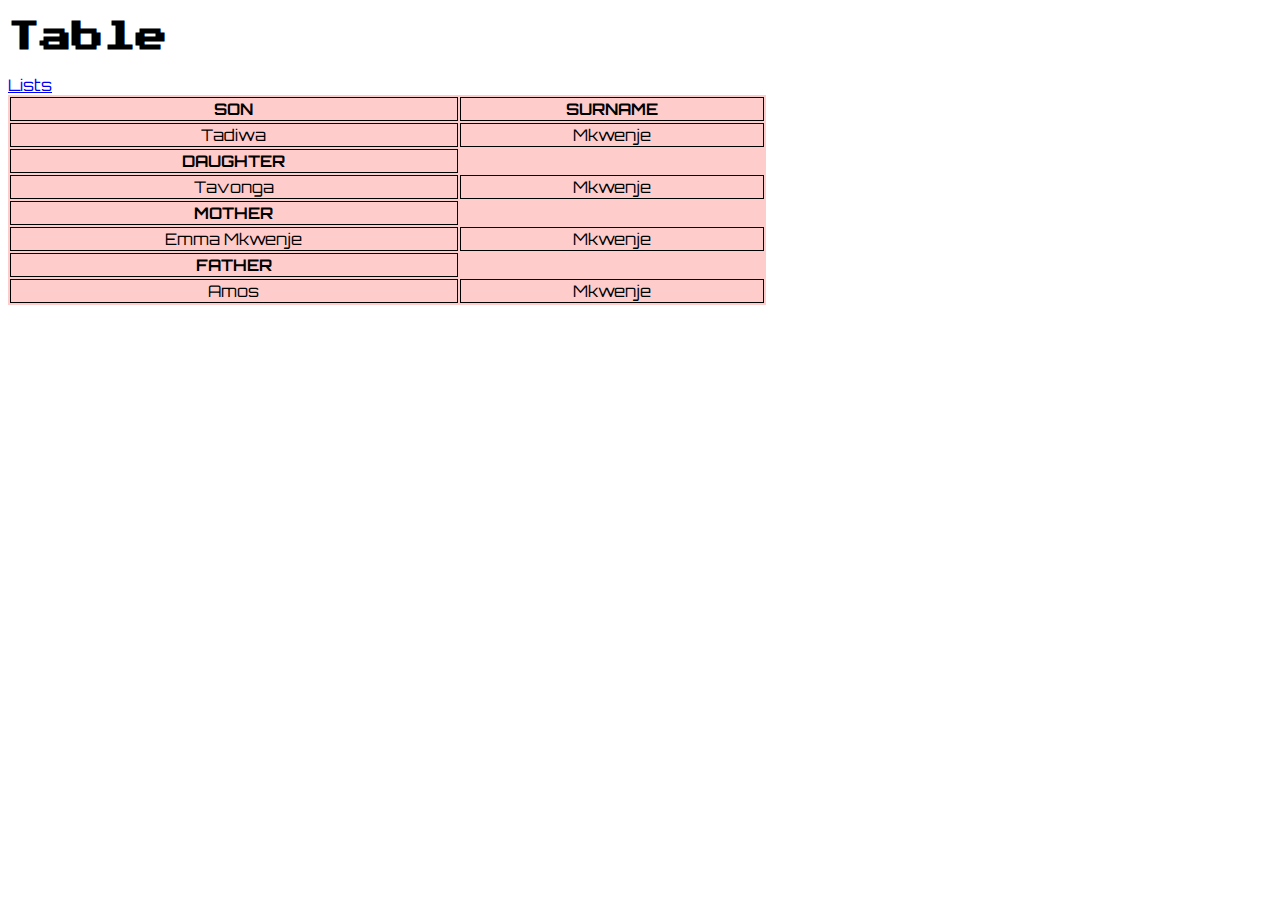
<file: index.html>
<!DOCTYPE html>
<html lang="en">
  <head>
    <title> Week 2 Tables/Lists</title>
    <link rel="stylesheet" href="style.css"/>

    <link rel="preconnect" href="https://fonts.googleapis.com">
<link rel="preconnect" href="https://fonts.gstatic.com" crossorigin>
<link href="https://fonts.googleapis.com/css2?family=Russo+One&display=swap" rel="stylesheet">

  <link rel="preconnect" href="https://fonts.googleapis.com">
<link rel="preconnect" href="https://fonts.gstatic.com" crossorigin>
<link href="https://fonts.googleapis.com/css2?family=Merienda&family=Orbitron&family=Press+Start+2P&family=Russo+One&display=swap" rel="stylesheet">

    </head>

    <body>

      <h1>Table</h1>

      <table>
        <tr>
        <th>SON</th>
        <th>SURNAME</th>
        </tr>

        <tr>
          <td>Tadiwa </td>
          <td> Mkwenje</td>
          </tr>

          <tr>
          <th>DAUGHTER</th>
          </tr>

          <tr>
            <td>Tavonga</td>
            <td> Mkwenje</td>
            </tr>

            <tr>
            <th>MOTHER</th>
            </tr>

            <tr>
              <td>Emma Mkwenje</td>
              <td>Mkwenje</td>
              </tr>

              <tr>
              <th>FATHER</th>
              </tr>

              <tr>
                <td>Amos</td>
                  <td> Mkwenje</td>
                </tr>


      <a href="Page2.html">Lists</a>

      </body>
      </html>
</file>
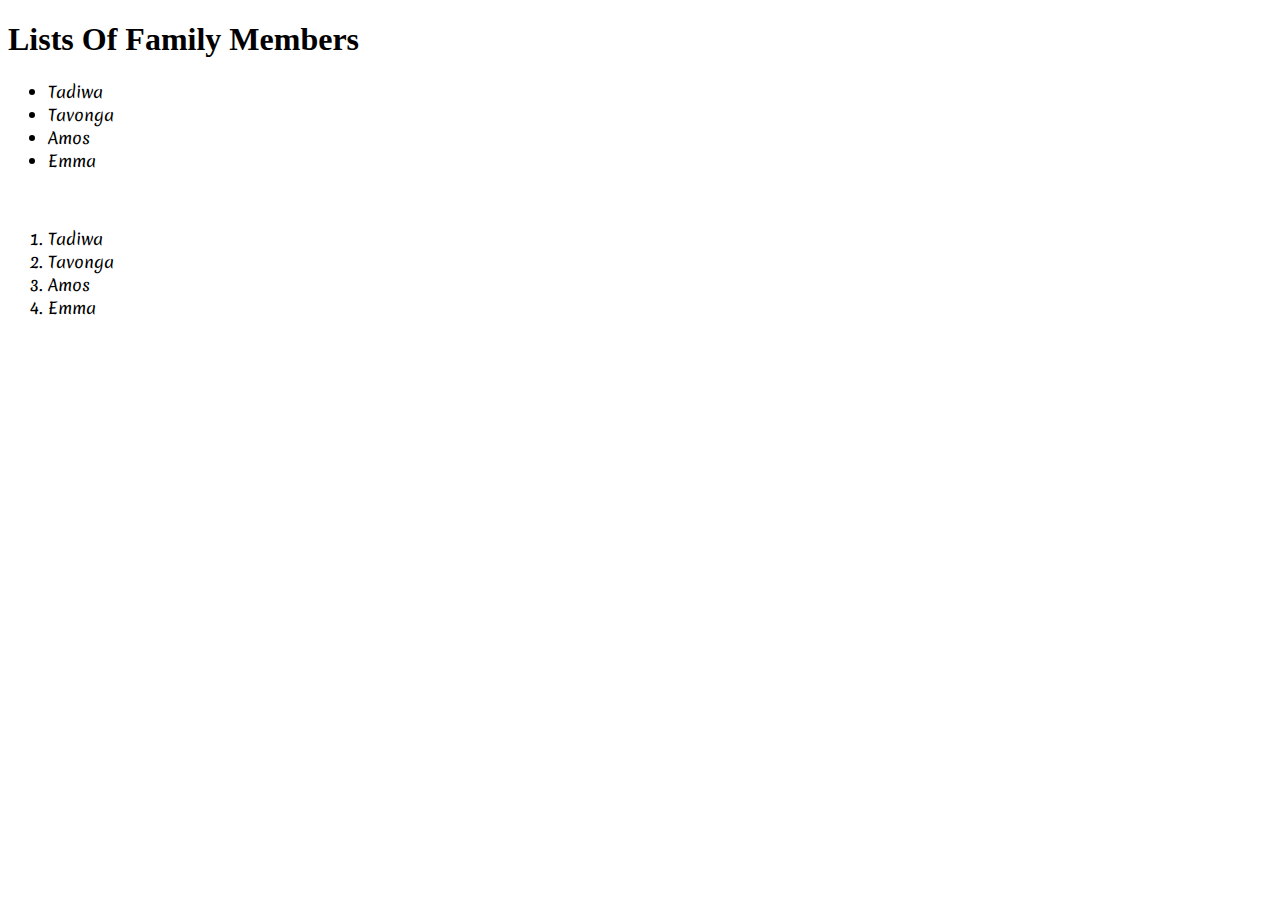
<file: Page2.html>
<!DOCTYPE html>
<html lang="en">
  <head>
    <title> Week 2 Tables/Lists</title>
    <link rel="stylesheet" href="style.css"/>

    <link rel="preconnect" href="https://fonts.googleapis.com">
<link rel="preconnect" href="https://fonts.gstatic.com" crossorigin>
<link href="https://fonts.googleapis.com/css2?family=Merienda&family=Orbitron&family=Russo+One&display=swap" rel="stylesheet">


    </head>

    <body id="mkLists">

      <h1>Lists Of Family Members</h1>

      <!--The ul element defines an unordered list -->
      <ul>
        <li>Tadiwa</li>
        <li>Tavonga</li>
        <li>Amos</li>
        <li>Emma</li>
        </ul>

        <br>
        <!-- The ol element defines an ordered list-->
        <ol>
          <li>Tadiwa</li>
          <li>Tavonga</li>
          <li>Amos</li>
          <li>Emma</li>
          </ol>


      </body>
      </html>
</file>
<file: style.css>
/*body{
  background-color: #ffcccc;
}*/

table{
  background-color: #ffcccc;
  width: 60%;
}

td,th{
  border: 1px solid black;
  text-align: center;
}

body{
font-family: 'Orbitron', sans-serif;
}

#mkLists{
  font-family: 'Merienda', cursive;
}

h1{
  font-family: 'Press Start 2P', cursive;
}
</file>
